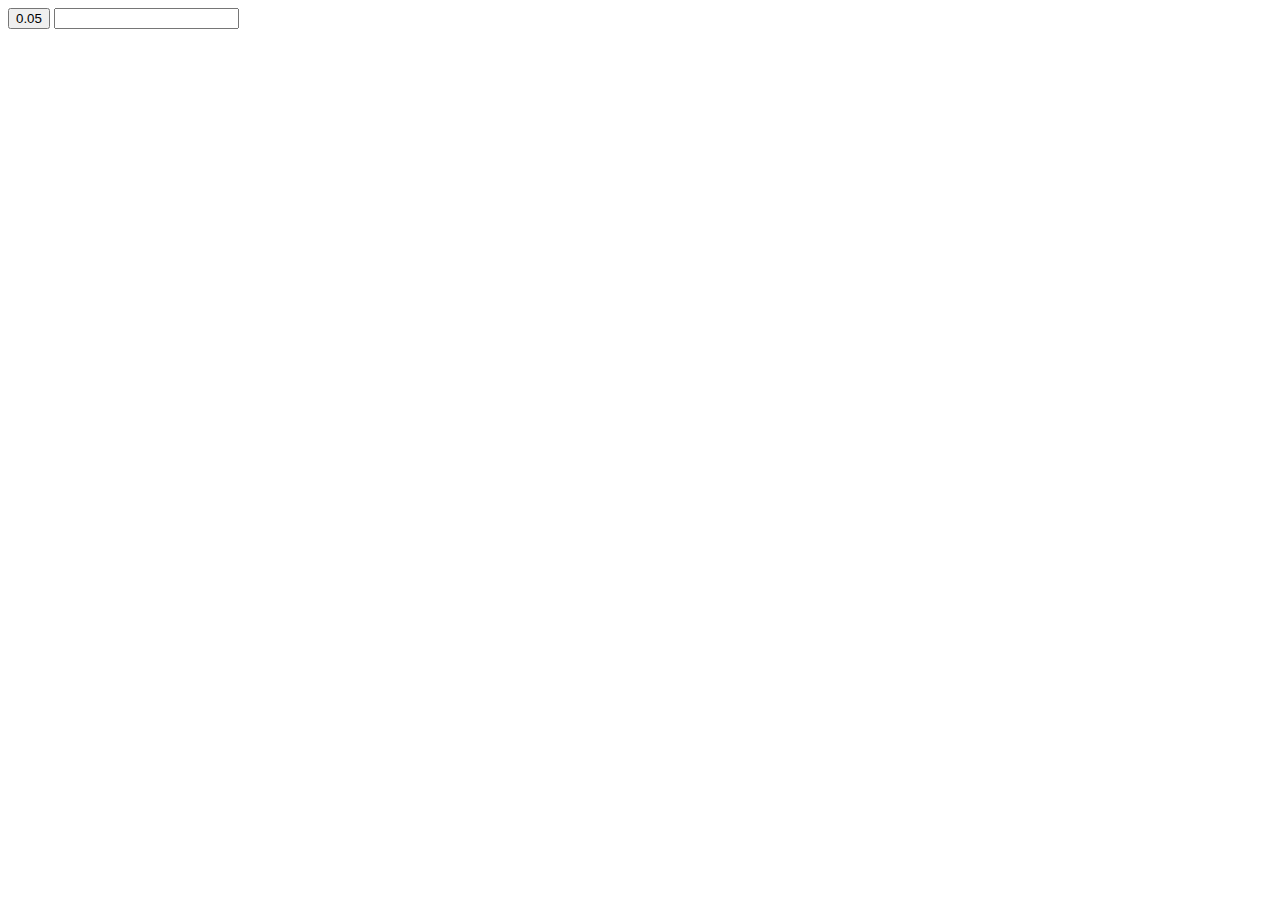
<file: bespieltext.html>
<!DOCTYPE html>
<html lang="en">
	<head>
  <script>
  function b()
	  document.getElementbyid("hallo").value="Tschüss";
  
  </script>
  </head>
<body>
<input  type="button" value= "0.05" onClick="b();">
<input  type="text" id="hallo";>
	
	</body>
</file>
